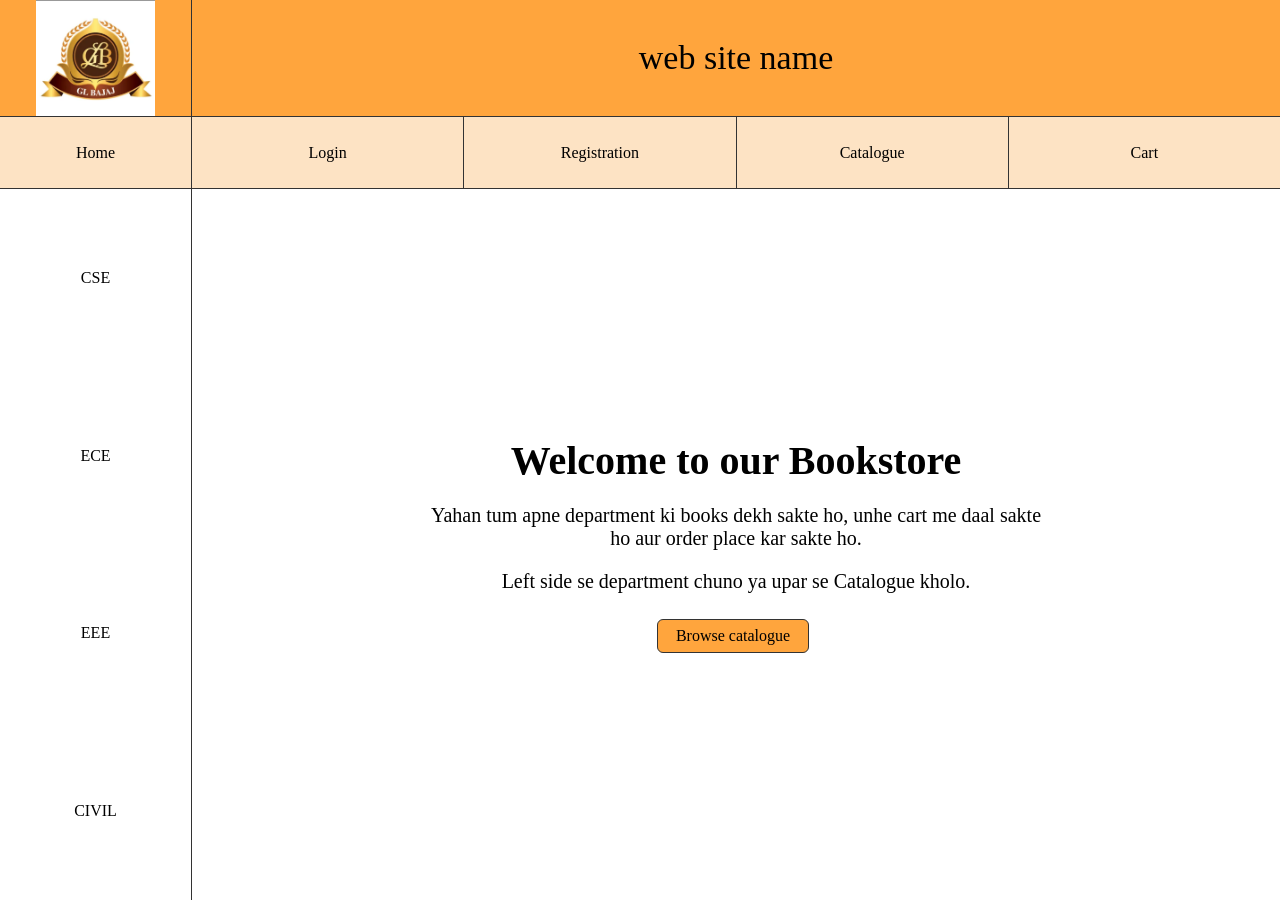
<file: index.html>
<!DOCTYPE html>
<html lang="en">
<head>
<meta charset="UTF-8">
<meta name="viewport" content="width=device-width, initial-scale=1.0">
<title>bookstore</title>
<link rel="stylesheet" href="css/style.css">
</head>
<body>
<div class="container">

  <div class="header">
    <div class="logo">
      <img src="images/logo.png" alt="glb logo">
    </div>
    <div class="title">web site name</div>
  </div>

  <div class="nav">
    <a class="home" href="html/home.html" target="content">Home</a>
    <div class="nav-links">
      <a href="html/login.html" target="content" id="loginLink">Login</a>
      <a href="html/registration.html" target="content">Registration</a>
      <a href="html/catalogue.html" target="content">Catalogue</a>
      <a href="html/cart.html" target="content" id="cartLink">Cart</a>
    </div>
  </div>

  <div class="main">
    <div class="left">
      <a href="html/cse.html" target="content">CSE</a>
      <a href="html/ece.html" target="content">ECE</a>
      <a href="html/eee.html" target="content">EEE</a>
      <a href="html/civil.html" target="content">CIVIL</a>
    </div>
    <iframe name="content" class="content" src="html/home.html" title="content"></iframe>
  </div>

</div>
<script src="js/main.js"></script>
</body>
</html>
</file>
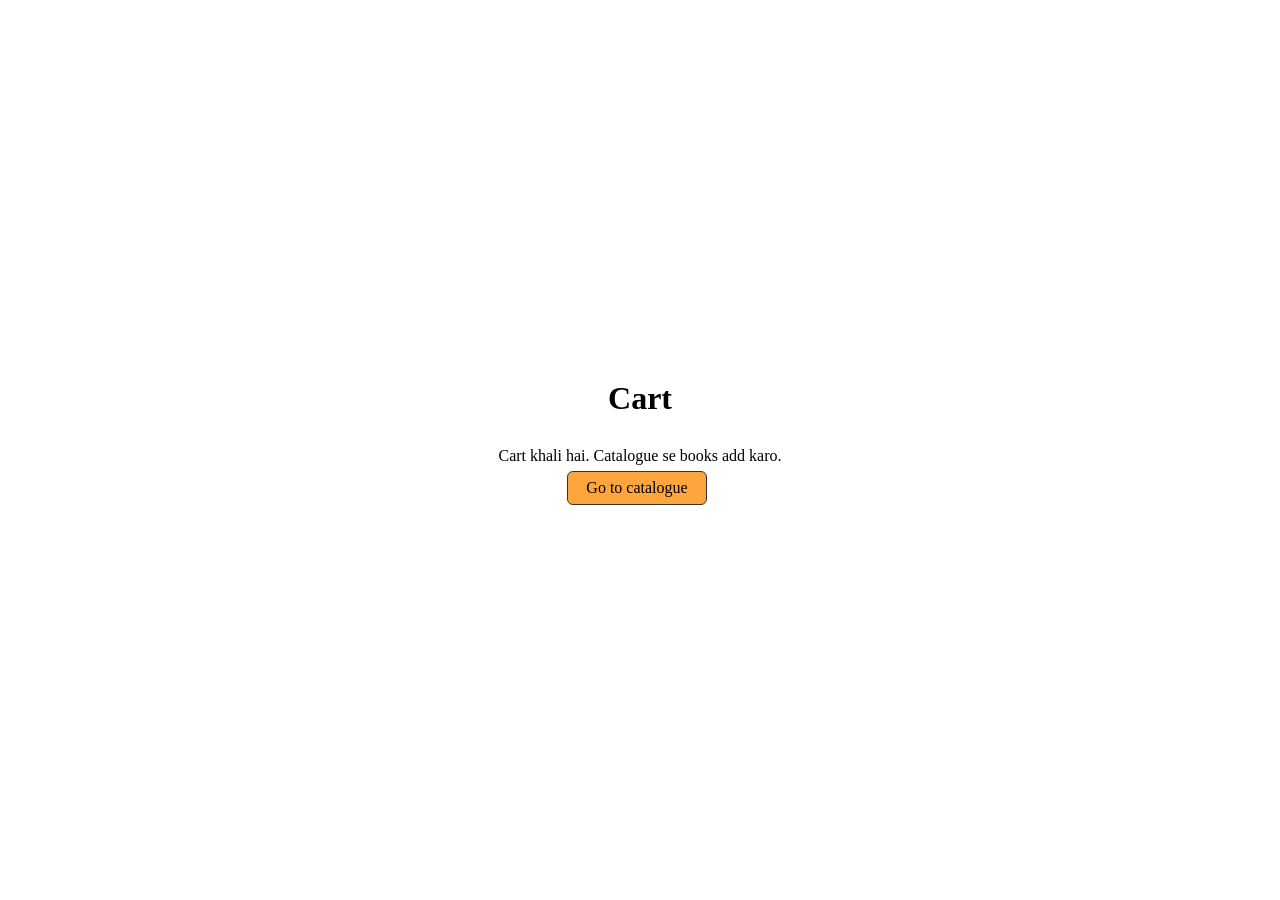
<file: html/cart.html>
<!DOCTYPE html>
<html lang="en"><head><meta charset="UTF-8"><meta name="viewport" content="width=device-width, initial-scale=1.0"><title>Cart</title><link rel="stylesheet" href="../css/style.css"></head>
<body>
<div class="page"><h1>Cart</h1>
<p id="emptyMsg">Cart khali hai. Catalogue se books add karo.<br><a class="btn" href="catalogue.html">Go to catalogue</a></p>
<table id="cartTable"><thead><tr><th>Book</th><th>Price</th><th>Qty</th><th>Subtotal</th><th></th></tr></thead><tbody id="cartBody"></tbody></table>
<div id="cartFoot"><div class="total">Total: $<span id="total">0.00</span></div>
<button id="checkout">Checkout</button><button class="light" id="clearCart">Clear cart</button></div></div>
<script src="../js/main.js"></script>
</body></html>
</file>
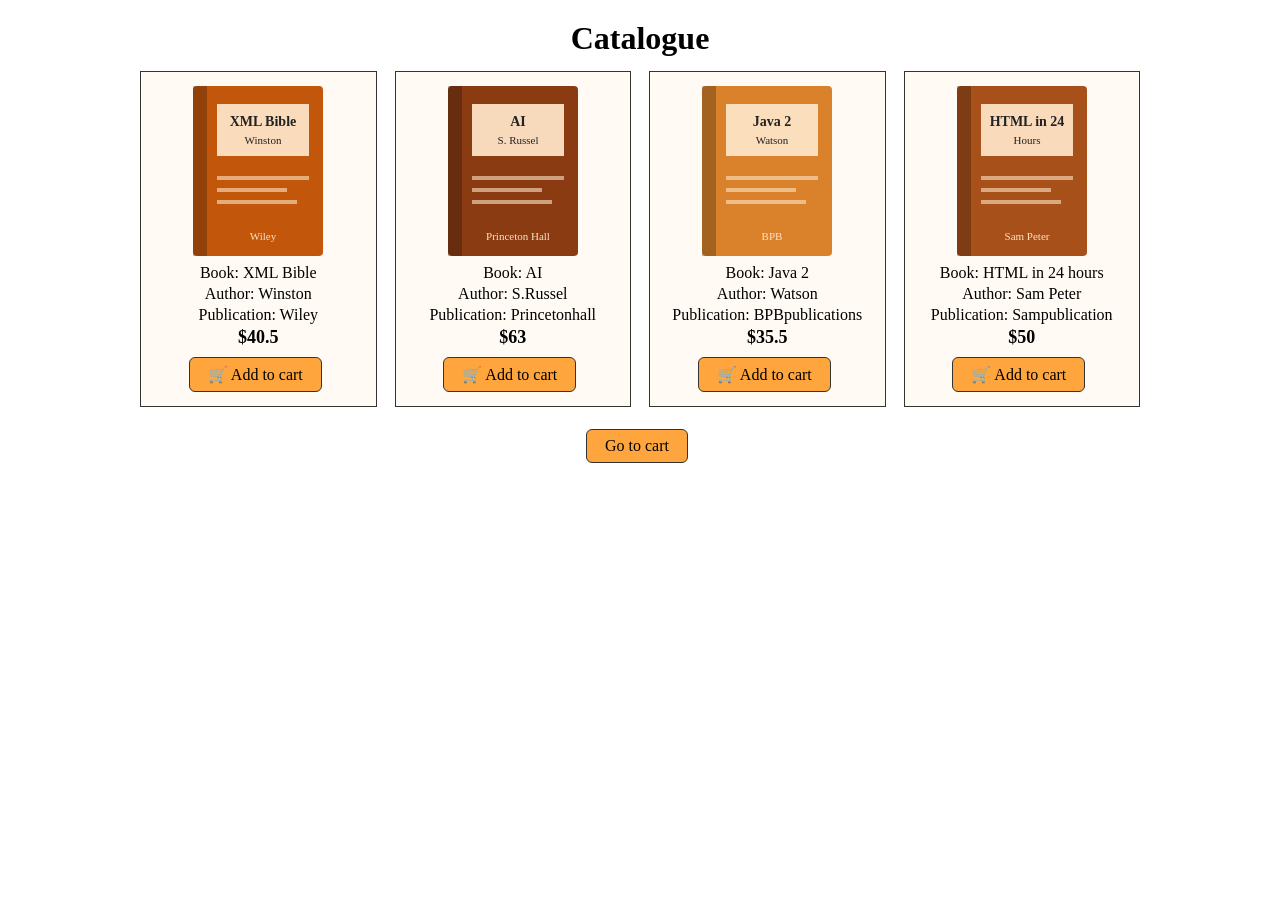
<file: html/catalogue.html>
<!DOCTYPE html>
<html lang="en"><head><meta charset="UTF-8"><meta name="viewport" content="width=device-width, initial-scale=1.0"><title>Catalogue</title><link rel="stylesheet" href="../css/style.css"></head>
<body>
<div class="page top"><h1>Catalogue</h1><div class="books"><div class="book" data-id="xml" data-name="XML Bible" data-price="40.5"><img src="../images/xml-bible.svg" alt="XML Bible"><p>Book: XML Bible</p><p>Author: Winston</p><p>Publication: Wiley</p><p class="price">$40.5</p><button class="add-btn">🛒 Add to cart</button></div><div class="book" data-id="ai" data-name="AI" data-price="63"><img src="../images/ai.svg" alt="AI"><p>Book: AI</p><p>Author: S.Russel</p><p>Publication: Princetonhall</p><p class="price">$63</p><button class="add-btn">🛒 Add to cart</button></div><div class="book" data-id="java" data-name="Java 2" data-price="35.5"><img src="../images/java2.svg" alt="Java 2"><p>Book: Java 2</p><p>Author: Watson</p><p>Publication: BPBpublications</p><p class="price">$35.5</p><button class="add-btn">🛒 Add to cart</button></div><div class="book" data-id="html" data-name="HTML in 24 hours" data-price="50"><img src="../images/html24.svg" alt="HTML in 24 hours"><p>Book: HTML in 24 hours</p><p>Author: Sam Peter</p><p>Publication: Sampublication</p><p class="price">$50</p><button class="add-btn">🛒 Add to cart</button></div></div><p><a class="btn" href="cart.html">Go to cart</a></p></div>
<script src="../js/main.js"></script>
</body></html>
</file>
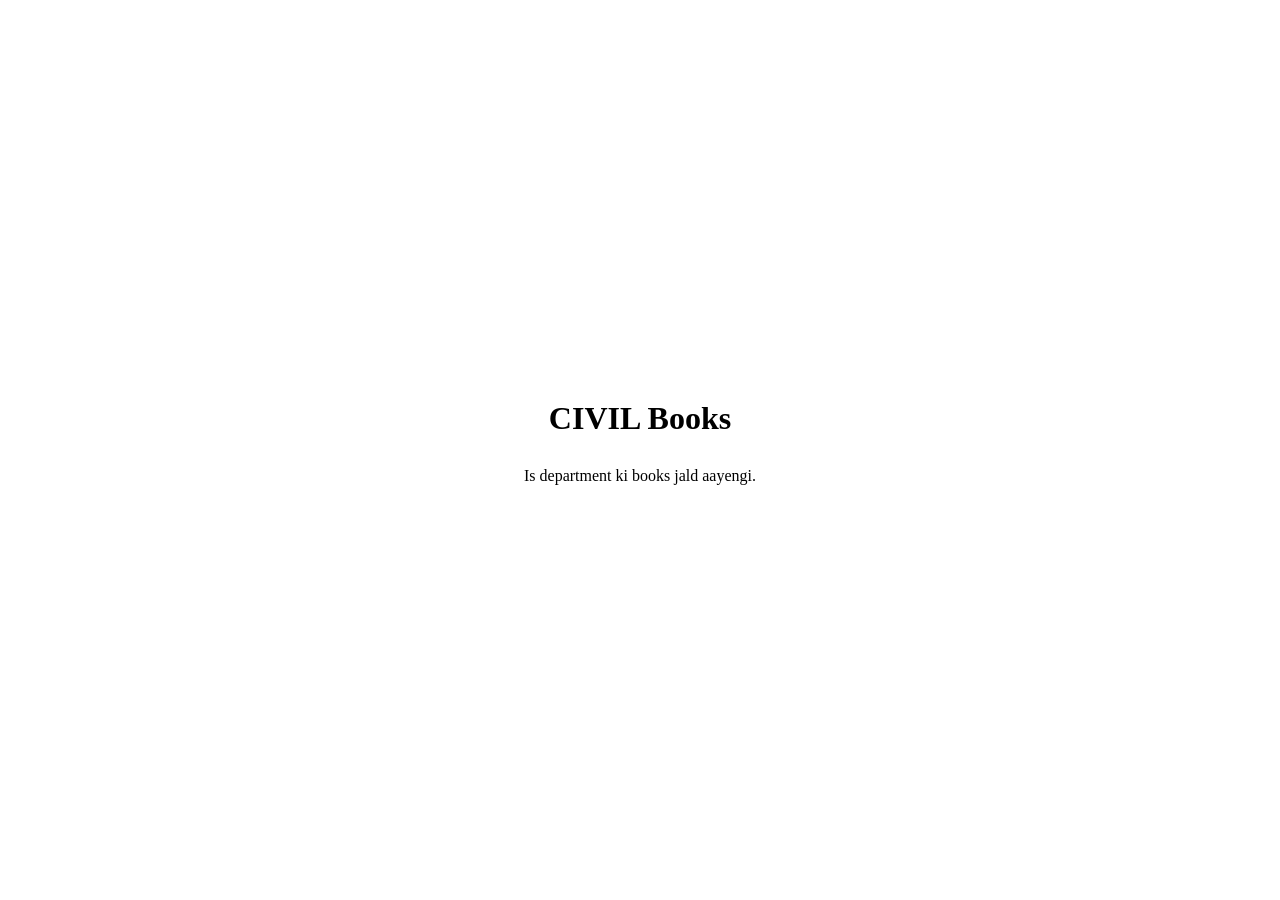
<file: html/civil.html>
<!DOCTYPE html>
<html lang="en"><head><meta charset="UTF-8"><meta name="viewport" content="width=device-width, initial-scale=1.0"><title>CIVIL</title><link rel="stylesheet" href="../css/style.css"></head>
<body>
<div class="page"><h1>CIVIL Books</h1><p>Is department ki books jald aayengi.</p></div>
<script src="../js/main.js"></script>
</body></html>
</file>
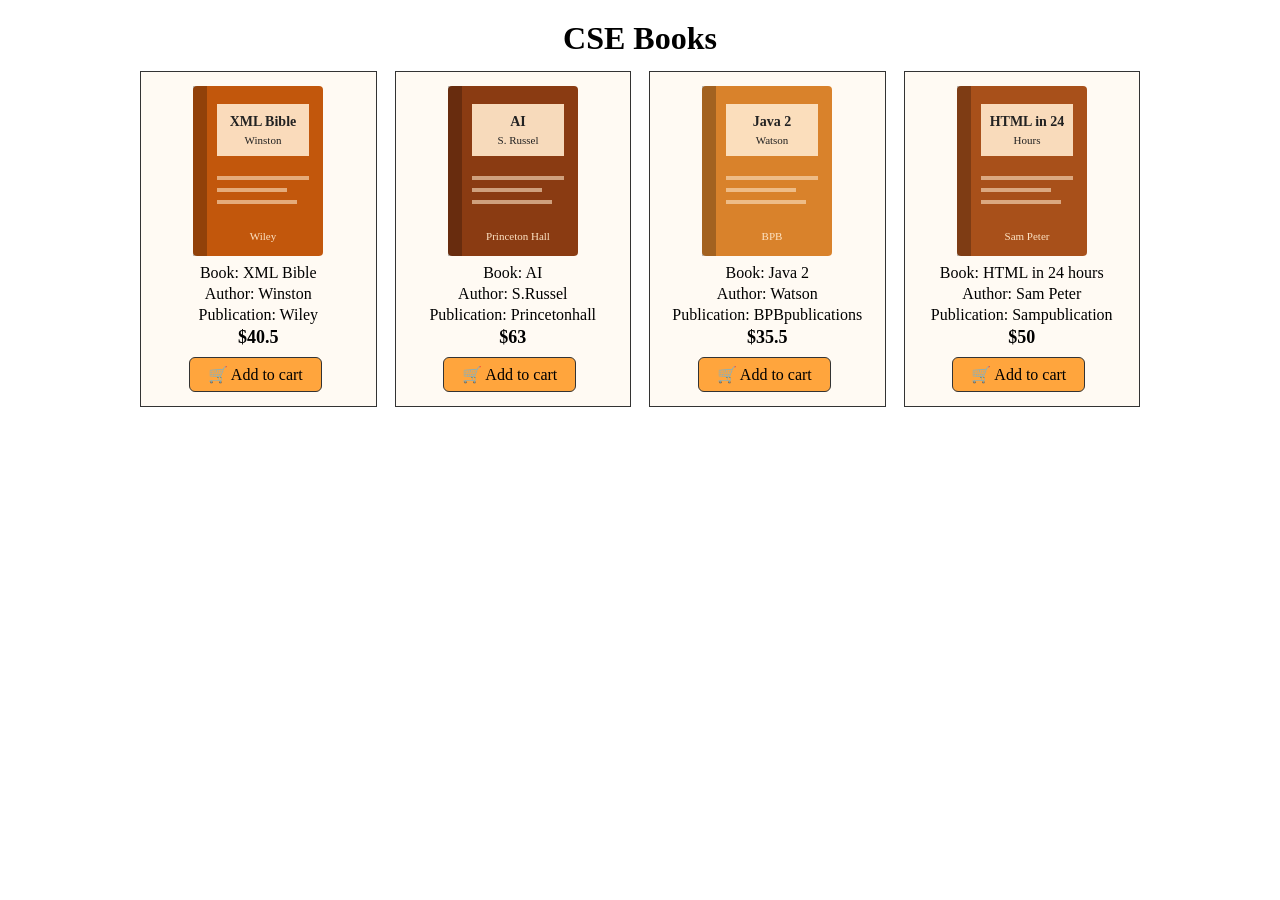
<file: html/cse.html>
<!DOCTYPE html>
<html lang="en"><head><meta charset="UTF-8"><meta name="viewport" content="width=device-width, initial-scale=1.0"><title>CSE</title><link rel="stylesheet" href="../css/style.css"></head>
<body>
<div class="page top"><h1>CSE Books</h1><div class="books"><div class="book" data-id="xml" data-name="XML Bible" data-price="40.5"><img src="../images/xml-bible.svg" alt="XML Bible"><p>Book: XML Bible</p><p>Author: Winston</p><p>Publication: Wiley</p><p class="price">$40.5</p><button class="add-btn">🛒 Add to cart</button></div><div class="book" data-id="ai" data-name="AI" data-price="63"><img src="../images/ai.svg" alt="AI"><p>Book: AI</p><p>Author: S.Russel</p><p>Publication: Princetonhall</p><p class="price">$63</p><button class="add-btn">🛒 Add to cart</button></div><div class="book" data-id="java" data-name="Java 2" data-price="35.5"><img src="../images/java2.svg" alt="Java 2"><p>Book: Java 2</p><p>Author: Watson</p><p>Publication: BPBpublications</p><p class="price">$35.5</p><button class="add-btn">🛒 Add to cart</button></div><div class="book" data-id="html" data-name="HTML in 24 hours" data-price="50"><img src="../images/html24.svg" alt="HTML in 24 hours"><p>Book: HTML in 24 hours</p><p>Author: Sam Peter</p><p>Publication: Sampublication</p><p class="price">$50</p><button class="add-btn">🛒 Add to cart</button></div></div></div>
<script src="../js/main.js"></script>
</body></html>
</file>
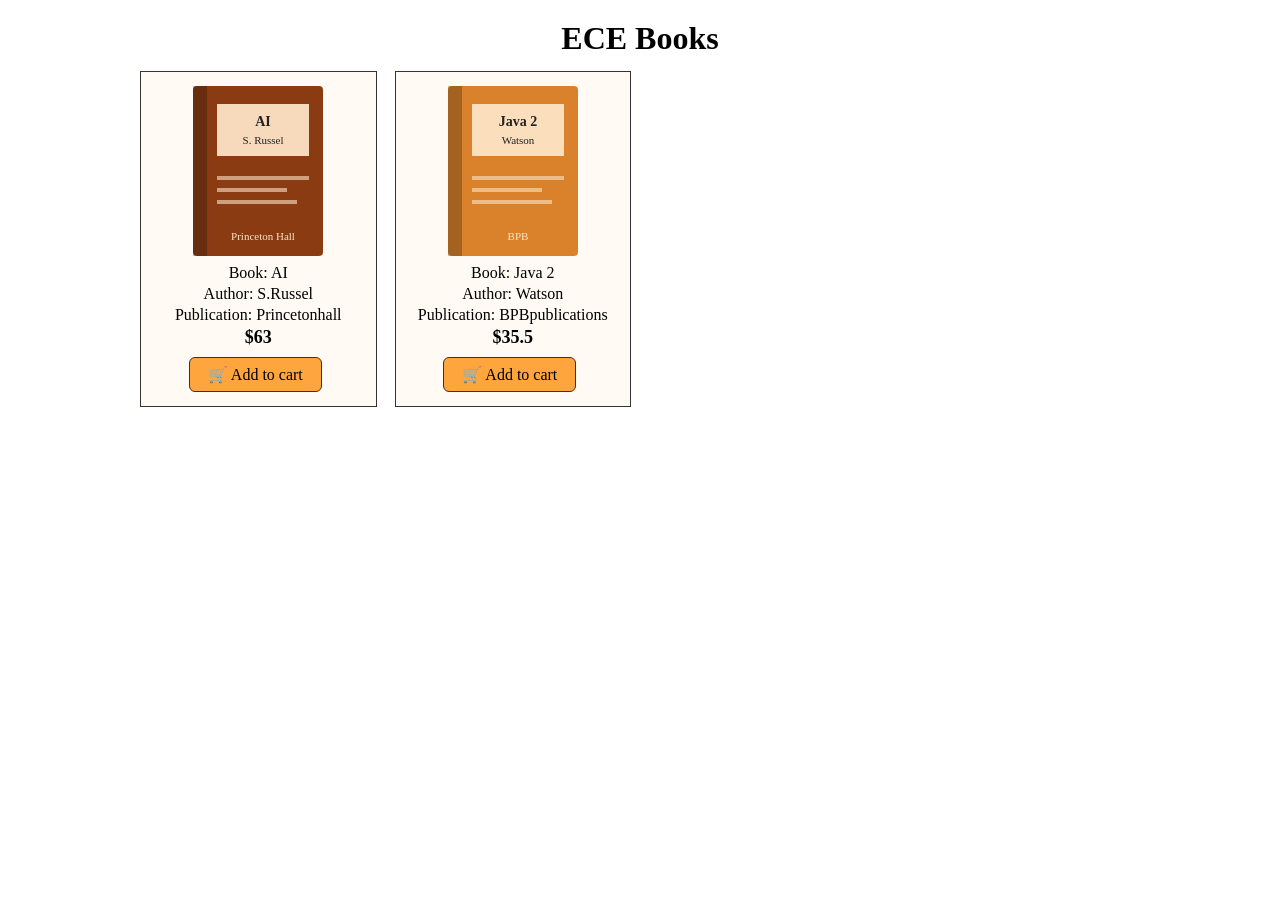
<file: html/ece.html>
<!DOCTYPE html>
<html lang="en"><head><meta charset="UTF-8"><meta name="viewport" content="width=device-width, initial-scale=1.0"><title>ECE</title><link rel="stylesheet" href="../css/style.css"></head>
<body>
<div class="page top"><h1>ECE Books</h1><div class="books"><div class="book" data-id="ai" data-name="AI" data-price="63"><img src="../images/ai.svg" alt="AI"><p>Book: AI</p><p>Author: S.Russel</p><p>Publication: Princetonhall</p><p class="price">$63</p><button class="add-btn">🛒 Add to cart</button></div><div class="book" data-id="java" data-name="Java 2" data-price="35.5"><img src="../images/java2.svg" alt="Java 2"><p>Book: Java 2</p><p>Author: Watson</p><p>Publication: BPBpublications</p><p class="price">$35.5</p><button class="add-btn">🛒 Add to cart</button></div></div></div>
<script src="../js/main.js"></script>
</body></html>
</file>
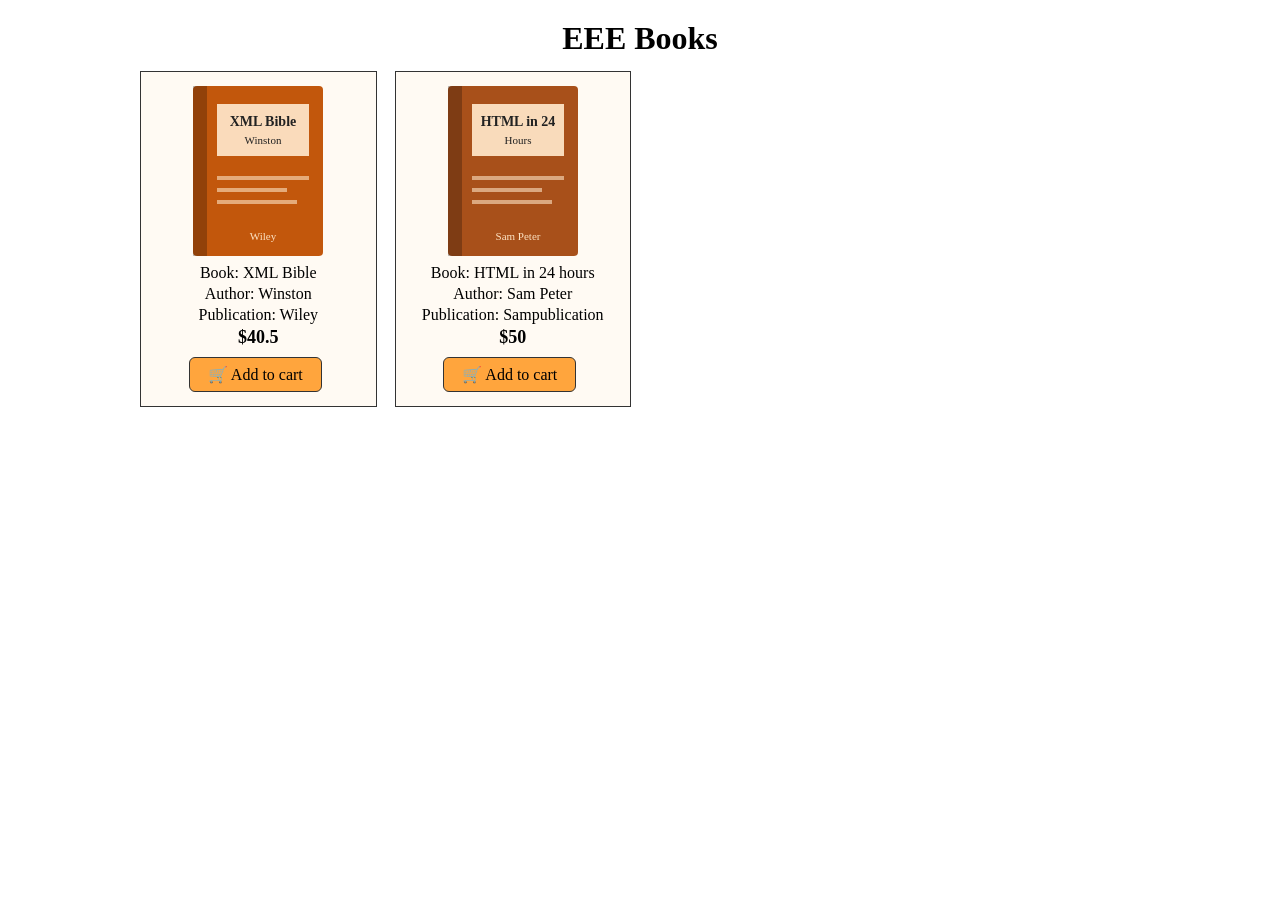
<file: html/eee.html>
<!DOCTYPE html>
<html lang="en"><head><meta charset="UTF-8"><meta name="viewport" content="width=device-width, initial-scale=1.0"><title>EEE</title><link rel="stylesheet" href="../css/style.css"></head>
<body>
<div class="page top"><h1>EEE Books</h1><div class="books"><div class="book" data-id="xml" data-name="XML Bible" data-price="40.5"><img src="../images/xml-bible.svg" alt="XML Bible"><p>Book: XML Bible</p><p>Author: Winston</p><p>Publication: Wiley</p><p class="price">$40.5</p><button class="add-btn">🛒 Add to cart</button></div><div class="book" data-id="html" data-name="HTML in 24 hours" data-price="50"><img src="../images/html24.svg" alt="HTML in 24 hours"><p>Book: HTML in 24 hours</p><p>Author: Sam Peter</p><p>Publication: Sampublication</p><p class="price">$50</p><button class="add-btn">🛒 Add to cart</button></div></div></div>
<script src="../js/main.js"></script>
</body></html>
</file>
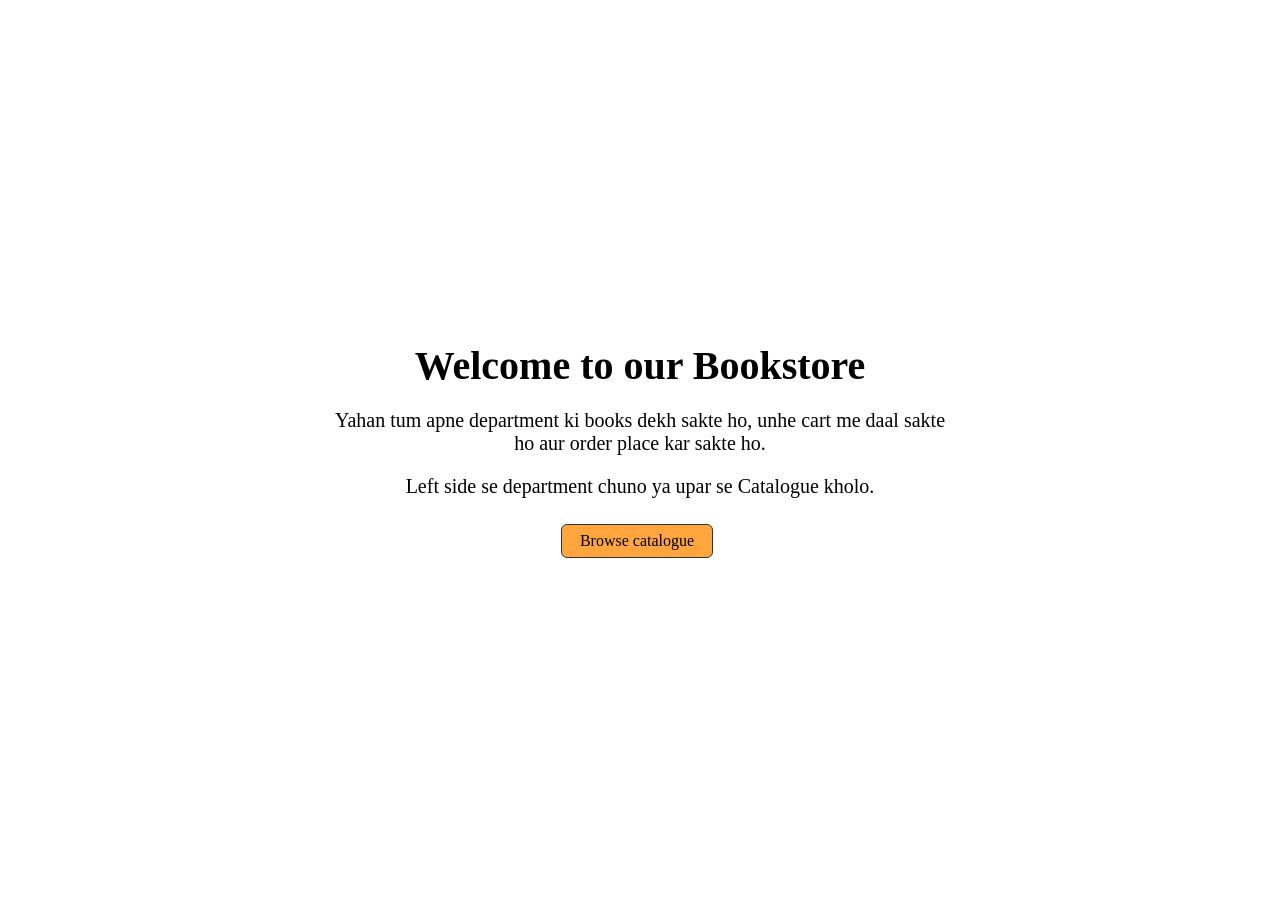
<file: html/home.html>
<!DOCTYPE html>
<html lang="en"><head><meta charset="UTF-8"><meta name="viewport" content="width=device-width, initial-scale=1.0"><title>Home</title><link rel="stylesheet" href="../css/style.css"></head>
<body>
<div class="page"><div style="max-width:620px;font-size:20px"><h1>Welcome to our Bookstore</h1><p>Yahan tum apne department ki books dekh sakte ho, unhe cart me daal sakte ho aur order place kar sakte ho.</p><p>Left side se department chuno ya upar se Catalogue kholo.</p><a class="btn" href="catalogue.html">Browse catalogue</a></div></div>
<script src="../js/main.js"></script>
</body></html>
</file>
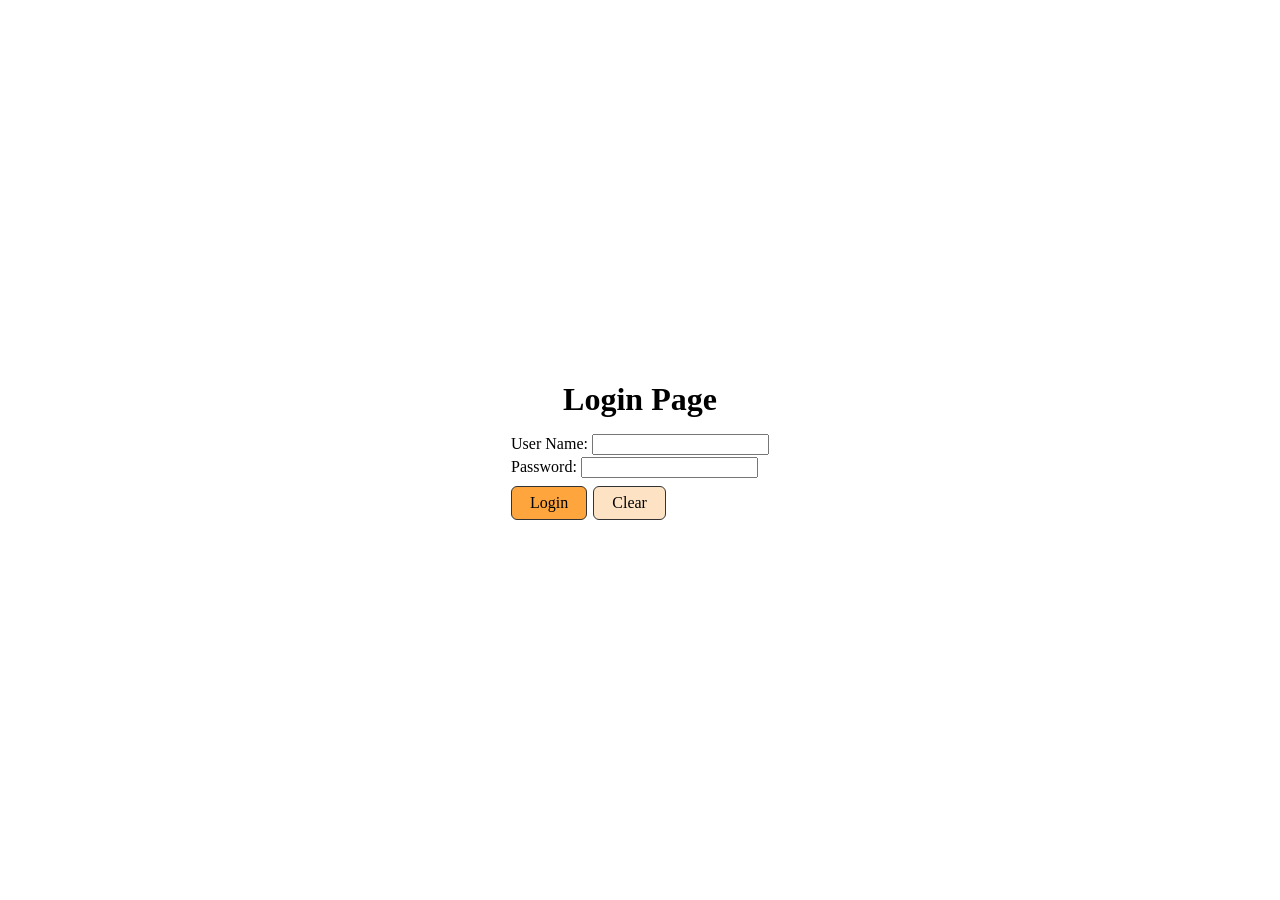
<file: html/login.html>
<!DOCTYPE html>
<html lang="en"><head><meta charset="UTF-8"><meta name="viewport" content="width=device-width, initial-scale=1.0"><title>Login</title><link rel="stylesheet" href="../css/style.css"></head>
<body>
<div class="page"><h1>Login Page</h1>
<form class="plain" id="loginForm">
<label><span>User Name:</span> <input name="username" required></label>
<label><span>Password:</span> <input type="password" name="password" required></label>
<div class="msg-error" id="loginErr"></div>
<button type="submit">Login</button><button type="reset" class="light">Clear</button>
</form>
<div id="loggedIn" style="display:none"><p class="msg-ok">Aap login ho chuke hain, <b id="who"></b>.</p><button id="logoutBtn">Logout</button></div></div>
<script src="../js/main.js"></script>
</body></html>
</file>
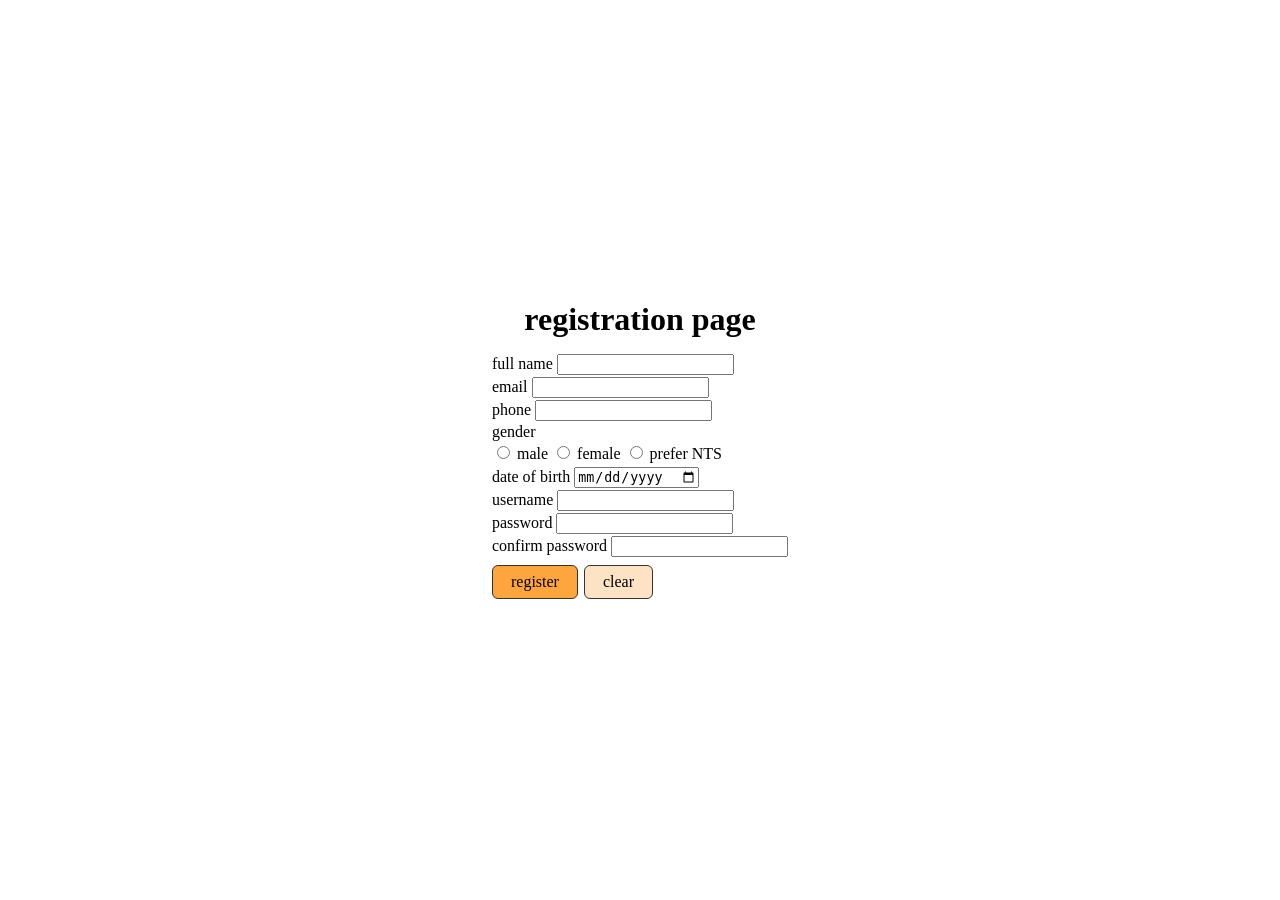
<file: html/registration.html>
<!DOCTYPE html>
<html lang="en"><head><meta charset="UTF-8"><meta name="viewport" content="width=device-width, initial-scale=1.0"><title>Registration</title><link rel="stylesheet" href="../css/style.css"></head>
<body>
<div class="page"><h1>registration page</h1>
<form class="plain" id="regForm">
<label>full name <input name="fullname" required></label>
<label>email <input type="email" name="email" required></label>
<label>phone <input name="phone" inputmode="numeric" maxlength="10" required></label>
<label>gender</label>
<div class="radios"><label style="display:inline"><input type="radio" name="gender" value="male"> male</label>
<label style="display:inline"><input type="radio" name="gender" value="female"> female</label>
<label style="display:inline"><input type="radio" name="gender" value="other"> prefer NTS</label></div>
<label>date of birth <input type="date" name="dob" required></label>
<label>username <input name="username" required></label>
<label>password <input type="password" name="password" required></label>
<label>confirm password <input type="password" name="confirm" required></label>
<div class="msg-error" id="regErr"></div><div class="msg-ok" id="regOk"></div>
<button type="submit">register</button><button type="reset" class="light">clear</button>
</form></div>
<script src="../js/main.js"></script>
</body></html>
</file>
<file: css/style.css>
:root{ --orange:#ffa53d; --peach:#fde3c4; --line:#333; --dark:#e07b00; }
*{box-sizing:border-box}
html,body{margin:0;height:100%;font-family:"Times New Roman",Times,serif}

.container{display:flex;flex-direction:column;height:100vh}

.header{display:flex;height:13vh;min-height:90px;background:var(--orange);border-bottom:1px solid var(--line)}
.logo img{
  max-width: 100%;
    max-height: 100%;
    width:fit-content;
    height:fit-content;
    object-fit: contain;
}
.logo{width:15%;display:flex;align-items:center;justify-content:center;border-right:1px solid var(--line)}
.title{flex:1;display:flex;align-items:center;justify-content:center;font-size:34px}

.nav{display:flex;height:8vh;min-height:56px;background:var(--peach);border-bottom:1px solid var(--line)}
.nav a{display:flex;align-items:center;justify-content:center;color:#000;text-decoration:none;
       border-right:1px solid var(--line);transition:background .15s}
.nav a:last-child{border-right:0}
.nav .home{width:15%}
.nav-links{flex:1;display:flex}
.nav-links a{flex:1}
.nav a:hover,.left a:hover{background:var(--orange)}

.main{display:flex;flex:1;min-height:0}
.left{width:15%;display:flex;flex-direction:column;border-right:1px solid var(--line)}
.left a{flex:1;display:flex;align-items:center;justify-content:center;color:#000;text-decoration:none}
.content{flex:1;border:0;width:100%;height:100%}

/* ===== pages loaded inside the iframe ===== */
.page{min-height:100vh;display:flex;flex-direction:column;align-items:center;justify-content:center;padding:20px;text-align:center}
.page.top{justify-content:flex-start}
.page h1,.page h2{margin:0 0 14px}
form.plain{text-align:left}
form.plain label{display:block;margin:2px 0}
form.plain label span{display:inline-block}
form.plain .radios{margin:2px 0 4px}
.msg-error{color:#b00020;margin:6px 0}
.msg-ok{color:#1e7b34;margin:6px 0}
.msg-error:empty,.msg-ok:empty{display:none}

/* buttons (the part that was redesigned) */
button,.btn{font-family:inherit;font-size:16px;background:var(--orange);color:#000;border:1px solid var(--line);
  border-radius:6px;padding:7px 18px;margin:6px 6px 0 0;cursor:pointer;text-decoration:none;display:inline-block;
  transition:background .15s,transform .05s}
button:hover,.btn:hover{background:var(--dark);color:#fff}
button:active,.btn:active{transform:scale(.97)}
button.light{background:var(--peach)}
button.light:hover{background:var(--orange);color:#000}

/* catalogue */
.books{display:grid;grid-template-columns:repeat(auto-fill,minmax(210px,1fr));gap:18px;width:100%;max-width:1000px}
.book{border:1px solid var(--line);background:#fffaf3;padding:14px;text-align:center}
.book img{width:130px;height:170px;display:block;margin:0 auto 8px}
.book p{margin:3px 0}
.price{font-weight:bold;font-size:18px}

/* cart */
table{border-collapse:collapse;width:100%;max-width:800px;background:#fffaf3}
th,td{border:1px solid var(--line);padding:8px 10px}
th{background:var(--peach)}
td input{width:55px;padding:3px}
.total{font-size:20px;font-weight:bold;margin:14px 0}

.toast{position:fixed;bottom:20px;left:50%;transform:translateX(-50%);background:#222;color:#fff;
  padding:9px 18px;border-radius:6px;display:none}

@media(max-width:700px){
  .title{font-size:20px}
  .nav,.nav-links{flex-wrap:wrap;height:auto}
  .nav .home,.nav-links a{width:50%;flex:none;padding:12px 0}
  .nav-links{width:100%}
  .main{flex-direction:column}
  .left{width:100%;flex-direction:row;border-right:0;border-bottom:1px solid var(--line)}
  .left a{padding:10px 0}
}
</file>
